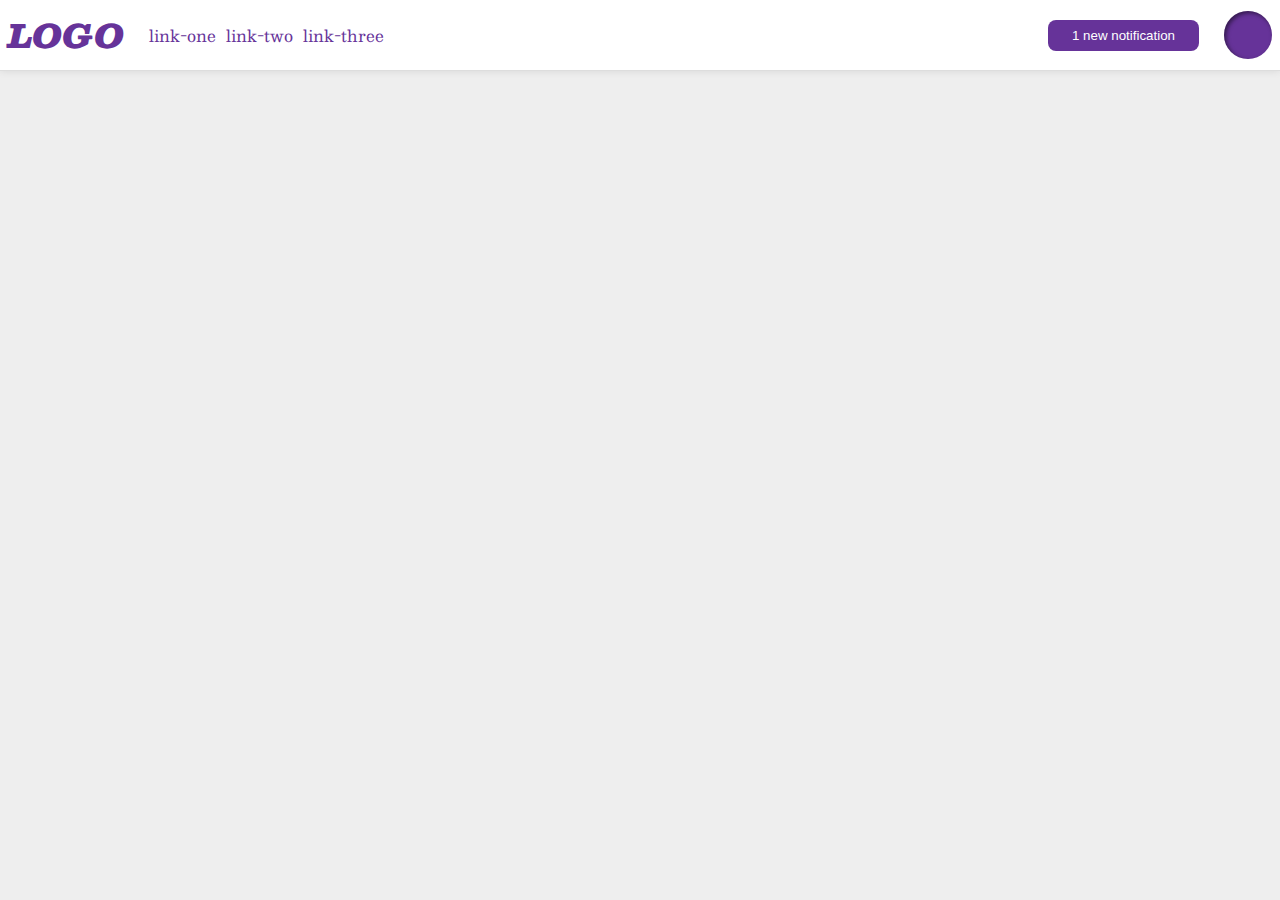
<file: flex/03-flex-header-2/index.html>
<!DOCTYPE html>
<html lang="en">
  <head>
    <meta charset="UTF-8">
    <meta http-equiv="X-UA-Compatible" content="IE=edge">
    <meta name="viewport" content="width=device-width, initial-scale=1.0">
    <title>Flex Header 2</title>
    <link rel="stylesheet" href="style.css">
  </head>
  <body>
    <div class="header">
      <div>
        <div class="logo">
          LOGO
        </div>
        <ul class="links">
          <li><a href="https://google.com">link-one</a></li>
          <li><a href="https://google.com">link-two</a></li>
          <li><a href="https://google.com">link-three</a></li>
        </ul>
      </div>
      <div>
        <button class="notifications">
          1 new notification
        </button>
        <div class="profile-image"></div>
      </div>
    </div>
  </body>
</html>
</file>
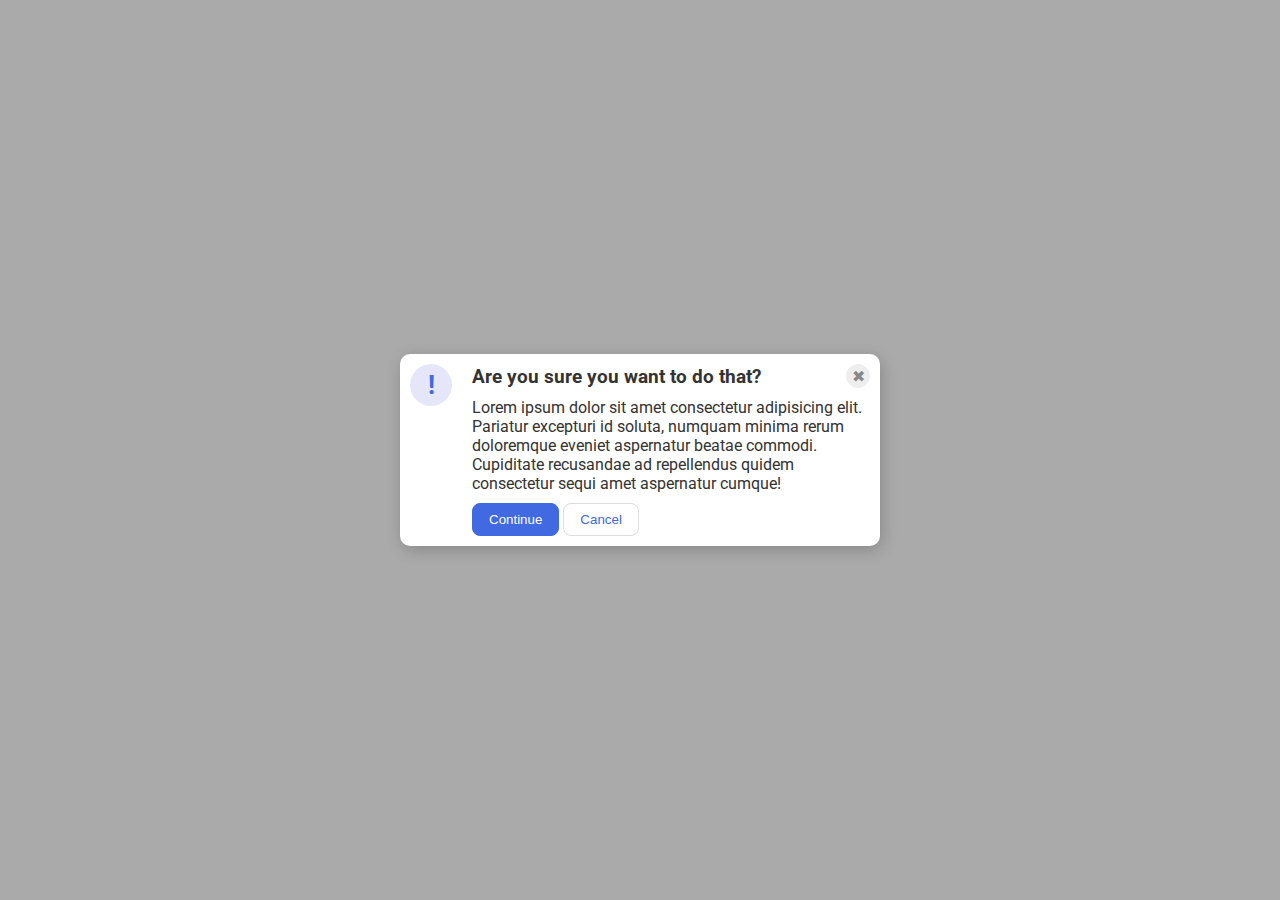
<file: flex/05-flex-modal/index.html>
<!DOCTYPE html>
<html lang="en">
  <head>
    <meta charset="UTF-8">
    <meta http-equiv="X-UA-Compatible" content="IE=edge">
    <meta name="viewport" content="width=device-width, initial-scale=1.0">
    <link rel="stylesheet" href="style.css">
    <title>Modal</title>
  </head>
  <body>
    <div class="modal">
      <div class="icon-wrap"><div class="icon">!</div></div>
      <div class="main">
        <div class="section-1">
          <div class="header">Are you sure you want to do that?</div>
          <button class="close-button">✖</button>
        </div>
        <div class="text">Lorem ipsum dolor sit amet consectetur adipisicing elit. Pariatur excepturi id soluta, numquam minima rerum doloremque eveniet aspernatur beatae commodi. Cupiditate recusandae ad repellendus quidem consectetur sequi amet aspernatur cumque!</div>
        <div>
          <button class="continue">Continue</button>
          <button class="cancel">Cancel</button>
        </div>
      </div>
    </div>
  </body>
</html>
</file>
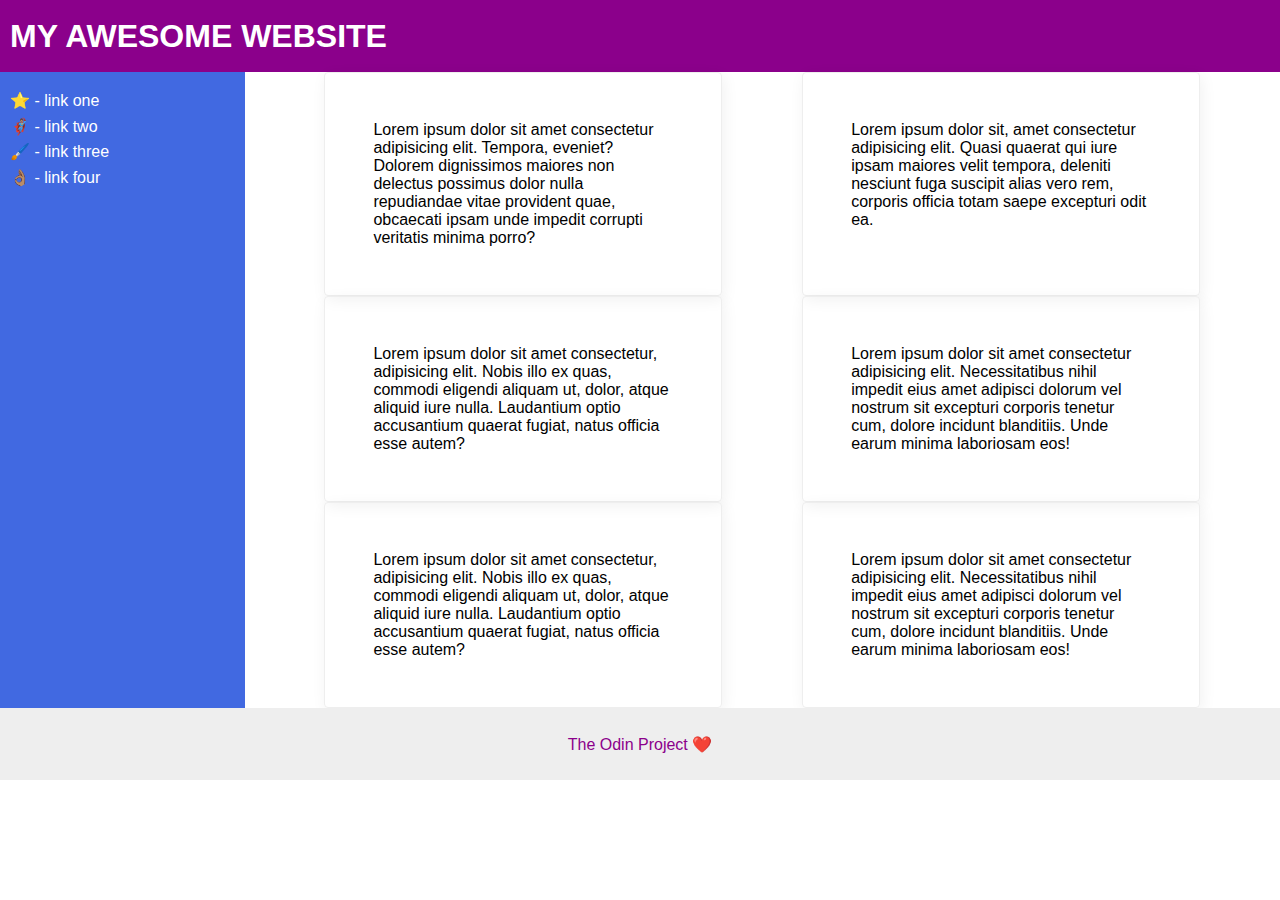
<file: flex/07-flex-layout-2/index.html>
<!DOCTYPE html>
<html lang="en">
  <head>
    <meta charset="UTF-8">
    <meta http-equiv="X-UA-Compatible" content="IE=edge">
    <meta name="viewport" content="width=device-width, initial-scale=1.0">
    <title>The Holy Grail</title>
    <link rel="stylesheet" href="style.css">
  </head>
  <body>
    <div class="header">
      MY AWESOME WEBSITE
    </div>
    <div class="main">
    <div class="sidebar">
      <ul>
        <li><a href="#">⭐ - link one</a></li>
        <li><a href="#">🦸🏽‍♂️ - link two</a></li>
        <li><a href="#">🖌️ - link three</a></li>
        <li><a href="#">👌🏽 - link four</a></li>
      </ul>
    </div>
    <div class="content">
        <div class="card">Lorem ipsum dolor sit amet consectetur adipisicing elit. Tempora, eveniet? Dolorem dignissimos maiores non delectus possimus dolor nulla repudiandae vitae provident quae, obcaecati ipsam unde impedit corrupti veritatis minima porro?</div>
        <div class="card">Lorem ipsum dolor sit, amet consectetur adipisicing elit. Quasi quaerat qui iure ipsam maiores velit tempora, deleniti nesciunt fuga suscipit alias vero rem, corporis officia totam saepe excepturi odit ea.</div>
        <div class="card">Lorem ipsum dolor sit amet consectetur, adipisicing elit. Nobis illo ex quas, commodi eligendi aliquam ut, dolor, atque aliquid iure nulla. Laudantium optio accusantium quaerat fugiat, natus officia esse autem?</div>
        <div class="card">Lorem ipsum dolor sit amet consectetur adipisicing elit. Necessitatibus nihil impedit eius amet adipisci dolorum vel nostrum sit excepturi corporis tenetur cum, dolore incidunt blanditiis. Unde earum minima laboriosam eos!</div>
        <div class="card">Lorem ipsum dolor sit amet consectetur, adipisicing elit. Nobis illo ex quas, commodi eligendi aliquam ut, dolor, atque aliquid iure nulla. Laudantium optio accusantium quaerat fugiat, natus officia esse autem?</div>
        <div class="card">Lorem ipsum dolor sit amet consectetur adipisicing elit. Necessitatibus nihil impedit eius amet adipisci dolorum vel nostrum sit excepturi corporis tenetur cum, dolore incidunt blanditiis. Unde earum minima laboriosam eos!</div>
    </div>
    </div>
    <div class="footer">
      The Odin Project ❤️
    </div>
  </body>
</html>
</file>
<file: flex/03-flex-header-2/style.css>
/* this is some magical font-importing.  
you'll learn about it later. */
@import url('https://fonts.googleapis.com/css2?family=Besley:ital,wght@0,400;1,900&display=swap');

body {
  margin: 0;
  background: #eee;
  font-family: Besley, serif;
}

.header {
  display: flex;
  align-items: center;
  justify-content: space-between;
  background: white;
  border-bottom: 1px solid #ddd;
  box-shadow: 0 0 8px rgba(0,0,0,.1);
  padding: 8px;
}

.header > div {
  gap: 25px;
  display: flex;
  align-items: center;
}

.profile-image {
  background: rebeccapurple;
  box-shadow: inset 2px 2px 4px rgba(0,0,0,.5);
  border-radius: 50%;
  width: 48px;
  height: 48px;
}

.logo {
  color: rebeccapurple;
  font-size: 32px;
  font-weight: 900;
  font-style: italic;
}

button {
  border: none;
  border-radius: 8px;
  background: rebeccapurple;
  color: white;
  padding: 8px 24px;
}

a {
  /* this removes the line under our links */
  text-decoration: none;
  color: rebeccapurple;
}

ul {
  padding: 0px;
  margin: 0px;
  display: flex;
  gap: 10px;
  list-style-type: none;
}
</file>
<file: flex/05-flex-modal/style.css>
@import url('https://fonts.googleapis.com/css2?family=Roboto:wght@400;700&display=swap');

html, body {
  height: 100%;
}

body {
  font-family: Roboto, sans-serif;
  margin: 0;
  background: #aaa;
  color: #333;
  /* I'll give you this one for free lol */
  display: flex;
  align-items: center;
  justify-content: center;
}

.modal {
  background: white;
  width: 480px;
  border-radius: 10px;
  box-shadow: 2px 4px 16px rgba(0,0,0,.2);
  display: flex;
}

.icon {
  flex-shrink: 0;
  color: royalblue;
  font-size: 26px;
  font-weight: 700;
  background: lavender;
  width: 42px;
  height: 42px;
  border-radius: 50%;
  display: flex;
  align-items: center;
  justify-content: center;
}

.close-button {
  background: #eee;
  border-radius: 50%;
  color: #888;
  font-weight: 400;
  font-size: 16px;
  height: 24px;
  width: 24px;
  display: flex;
  align-items: center;
  justify-content: center;
  border: 1px solid #eee;
  padding: 0;
}

button {
  cursor: pointer;
  padding: 8px 16px;
  border-radius: 8px;
}

button.continue {
  background: royalblue;
  border: 1px solid royalblue;
  color: white;
}

button.cancel {
  background: white;
  border: 1px solid #ddd;
  color: royalblue;
}

.main{
  margin: 10px;
  display: flex;
  flex-direction: column;
  gap: 10px;
}

.section-1 {
  font-weight: bolder;
  font-size: larger;
  display: flex;
  justify-content: space-between;
  align-items: center;
}

.icon-wrap {
  padding: 10px;
}
</file>
<file: flex/07-flex-layout-2/style.css>
body {
  display: flex;
  flex-direction: column;
  font-family: -apple-system, BlinkMacSystemFont, 'Segoe UI', Roboto, Oxygen, Ubuntu, Cantarell, 'Open Sans', 'Helvetica Neue', sans-serif;
  margin: 0;
  min-height: 100vh;
}

.header {
  display: flex;
  align-items: center;
  font-weight: bolder;
  font-size: 2rem;
  padding-left: 10px;
  height: 72px;
  background: darkmagenta;
  color: white;
}

.main {
  display: flex;
}

.content > div {
  width: 300px;
}

.content {
  display: flex;
  flex-wrap: wrap;
  flex-direction: row;
  justify-content: space-evenly;
  width: 100%;
}

.footer {
  display: flex;
  justify-content: center;
  align-items: center;
  height: 72px;
  background: #eee;
  color: darkmagenta;
}

.sidebar {
  width: 300px;
  background: royalblue;
  box-sizing: border-box;
  padding-left: 10px;
  & > ul , a{
    padding: 0px;
    line-height: 2vw;
    list-style-type: none;
    text-decoration: none;
    color: white;
  }
}

.card {
  border: 1px solid #eee;
  box-shadow: 2px 4px 16px rgba(0,0,0,.06);
  border-radius: 4px;
  padding: 48px;
}
</file>
